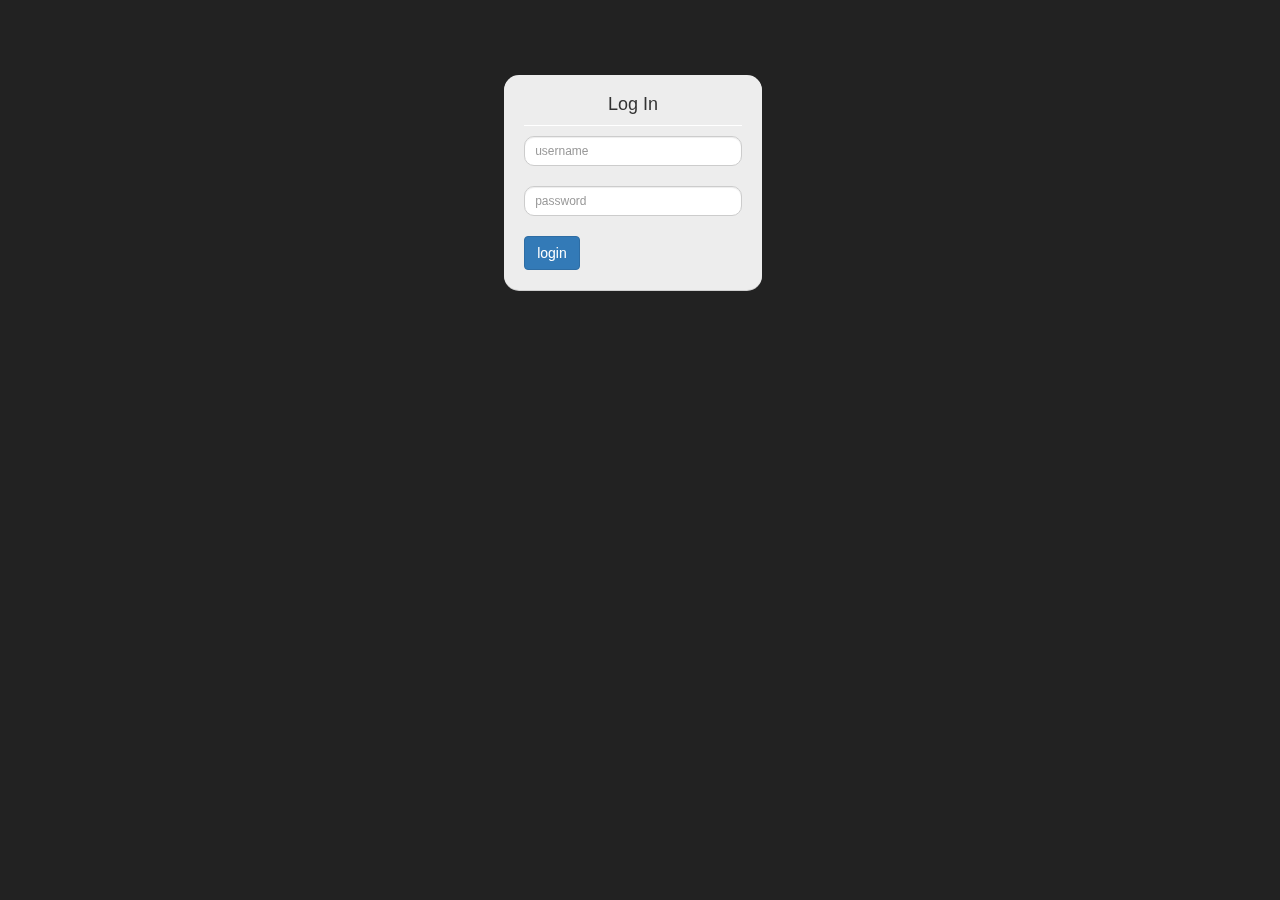
<file: CRUD/index.html>
﻿<!DOCTYPE html>
<html lang="en">

<head>

    <meta charset="utf-8">
    <meta http-equiv="X-UA-Compatible" content="IE=edge">
    <meta name="viewport" content="width=device-width, initial-scale=1">
    <meta name="description" content="">
    <meta name="author" content="">

    <title>Customer Details</title>

    <!-- Bootstrap Core CSS -->
    <link href="app/resources/css/bootstrap.css" rel="stylesheet">

    <!-- Custom CSS -->
    <link href="app/resources/css/sb-admin.css" rel="stylesheet" />
    <link href="app/resources/css/login.css" rel="stylesheet" />
    <link href="app/resources/css/Fonts.css" rel="stylesheet" />

    <!-- Morris Charts CSS -->
    <link href="app/resources/css/plugins/morris.css" rel="stylesheet" />
    <!-- Custom Fonts -->
    <link href="app/resources/font-awesome/css/font-awesome.min.css" rel="stylesheet" type="text/css" />
    <!-- HTML5 Shim and Respond.js IE8 support of HTML5 elements and media queries -->
    <!-- WARNING: Respond.js doesn't work if you view the page via file:// -->
    <!--[if lt IE 9]>
        <script src="https://oss.maxcdn.com/libs/html5shiv/3.7.0/html5shiv.js"></script>
        <script src="https://oss.maxcdn.com/libs/respond.js/1.4.2/respond.min.js"></script>
    <![endif]-->

    <!-- jQuery -->
    <script src="app/resources/js/jquery.js"></script>
    <!-- Bootstrap Core JavaScript -->
    <script src="app/resources/js/bootstrap.min.js"></script>
    <!-- Morris Charts JavaScript -->
    <!--<script src="app/resources/js/plugins/morris/raphael.min.js"></script>
    <script src="app/resources/js/plugins/morris/morris.min.js"></script>
    <script src="app/resources/js/plugins/morris/morris-data.js"></script>-->

    <!--Angular-->
    <script src="app/resources/js/angular/angular.js"></script>
    <script src="app/resources/js/angular/angular-ui-router-min.js"></script>
    <script src="app/resources/js/angular/angular-route.js"></script>
    <script src="app/resources/js/angular/angular-flash.js"></script>
    

    <script src="app/app.js"></script>
    <script src="app/modules/authMgmt/authMgmt.js"></script>
    <script src="app/modules/authMgmt/loginCtrl.js"></script>
    <script src="app/modules/dashboardMgmt/dashboardMgmt.js"></script>
    <script src="app/modules/dashboardMgmt/dashboardCtrl.js"></script>

    <!--Angular-->

</head>

<body ng-app="app">
    <div>
        <ui-view></ui-view>
    </div>
</body>

</html>
</file>
<file: CRUD/app/resources/css/login.css>
﻿@import url(http://fonts.googleapis.com/css?family=Roboto:400);


.container {
    padding: 25px;
    position: fixed;
}

#form-login {
    background-color: #EDEDED;
    padding-top: 10px;
    padding-bottom: 20px;
    padding-left: 20px;
    padding-right: 20px;
    border-radius: 15px;
    border-color:#d2d2d2;
    border-width: 5px;
    box-shadow:0 1px 0 #cfcfcf;
}

#loginHeader { 
 border:0 solid #fff; 
 border-bottom-width:1px;
 padding-bottom:10px;
 text-align: center;
}

#userName,#userPassword {
    border-radius: 10px;
}

#wrapper {
    text-align: center;
}
</file>
<file: CRUD/app/resources/css/Fonts.css>
﻿.fonts{
    font-family:'Monotype Corsiva'
}
</file>
<file: CRUD/app/resources/css/plugins/morris.css>
.morris-hover{position:absolute;z-index:1000}.morris-hover.morris-default-style{border-radius:10px;padding:6px;color:#666;background:rgba(255,255,255,0.8);border:solid 2px rgba(230,230,230,0.8);font-family:sans-serif;font-size:12px;text-align:center}.morris-hover.morris-default-style .morris-hover-row-label{font-weight:bold;margin:0.25em 0}
.morris-hover.morris-default-style .morris-hover-point{white-space:nowrap;margin:0.1em 0}
</file>
<file: CRUD/app/resources/css/sb-admin.css>
/*!
 * Start Bootstrap - SB Admin (http://startbootstrap.com/)
 * Copyright 2013-2016 Start Bootstrap
 * Licensed under MIT (https://github.com/BlackrockDigital/startbootstrap/blob/gh-pages/LICENSE)
 */

/* Global Styles */

body {
    margin-top: 100px;
    background-color: #222;
}

@media(min-width:768px) {
    body {
        margin-top: 50px;
    }
}

#wrapper {
    padding-left: 0;
}

#page-wrapper {
    width: 100%;
    padding: 0;
    background-color: #fff;
}

.huge {
    font-size: 50px;
    line-height: normal;
}

@media(min-width:768px) {
    #wrapper {
        padding-left: 225px;
    }

    #page-wrapper {
        padding: 10px;
    }
}

/* Top Navigation */

.top-nav {
    padding: 0 15px;
}

.top-nav>li {
    display: inline-block;
    float: left;
}

.top-nav>li>a {
    padding-top: 15px;
    padding-bottom: 15px;
    line-height: 20px;
    color: #999;
}

.top-nav>li>a:hover,
.top-nav>li>a:focus,
.top-nav>.open>a,
.top-nav>.open>a:hover,
.top-nav>.open>a:focus {
    color: #fff;
    background-color: #000;
}

.top-nav>.open>.dropdown-menu {
    float: left;
    position: absolute;
    margin-top: 0;
    border: 1px solid rgba(0,0,0,.15);
    border-top-left-radius: 0;
    border-top-right-radius: 0;
    background-color: #fff;
    -webkit-box-shadow: 0 6px 12px rgba(0,0,0,.175);
    box-shadow: 0 6px 12px rgba(0,0,0,.175);
}

.top-nav>.open>.dropdown-menu>li>a {
    white-space: normal;
}

ul.message-dropdown {
    padding: 0;
    max-height: 250px;
    overflow-x: hidden;
    overflow-y: auto;
}

li.message-preview {
    width: 275px;
    border-bottom: 1px solid rgba(0,0,0,.15);
}

li.message-preview>a {
    padding-top: 15px;
    padding-bottom: 15px;
}

li.message-footer {
    margin: 5px 0;
}

ul.alert-dropdown {
    width: 200px;
}

/* Side Navigation */

@media(min-width:768px) {
    .side-nav {
        position: fixed;
        top: 51px;
        left: 225px;
        width: 225px;
        margin-left: -225px;
        border: none;
        border-radius: 0;
        overflow-y: auto;
        background-color: #222;
        bottom: 0;
        overflow-x: hidden;
        padding-bottom: 40px;
    }

    .side-nav>li>a {
        width: 225px;
    }

    .side-nav li a:hover,
    .side-nav li a:focus {
        outline: none;
        background-color: #000 !important;
    }
}

.side-nav>li>ul {
    padding: 0;
}

.side-nav>li>ul>li>a {
    display: block;
    padding: 10px 15px 10px 38px;
    text-decoration: none;
    color: #999;
}

.side-nav>li>ul>li>a:hover {
    color: #fff;
}

/* Flot Chart Containers */

.flot-chart {
    display: block;
    height: 400px;
}

.flot-chart-content {
    width: 100%;
    height: 100%;
}

/* Custom Colored Panels */

.huge {
    font-size: 25px;
}

.panel-green {
    border-color: #5cb85c;
}

.panel-green > .panel-heading {
    border-color: #5cb85c;
    color: #fff;
    background-color: #5cb85c;
}

.panel-green > a {
    color: #5cb85c;
}

.panel-green > a:hover {
    color: #3d8b3d;
}

.panel-red {
    border-color: #d9534f;
}

.panel-red > .panel-heading {
    border-color: #d9534f;
    color: #fff;
    background-color: #d9534f;
}

.panel-red > a {
    color: #d9534f;
}

.panel-red > a:hover {
    color: #b52b27;
}

.panel-yellow {
    border-color: #f0ad4e;
}

.panel-yellow > .panel-heading {
    border-color: #f0ad4e;
    color: #fff;
    background-color: #f0ad4e;
}

.panel-yellow > a {
    color: #f0ad4e;
}

.panel-yellow > a:hover {
    color: #df8a13;
}

.pointer{
    cursor: pointer;
}
</file>
